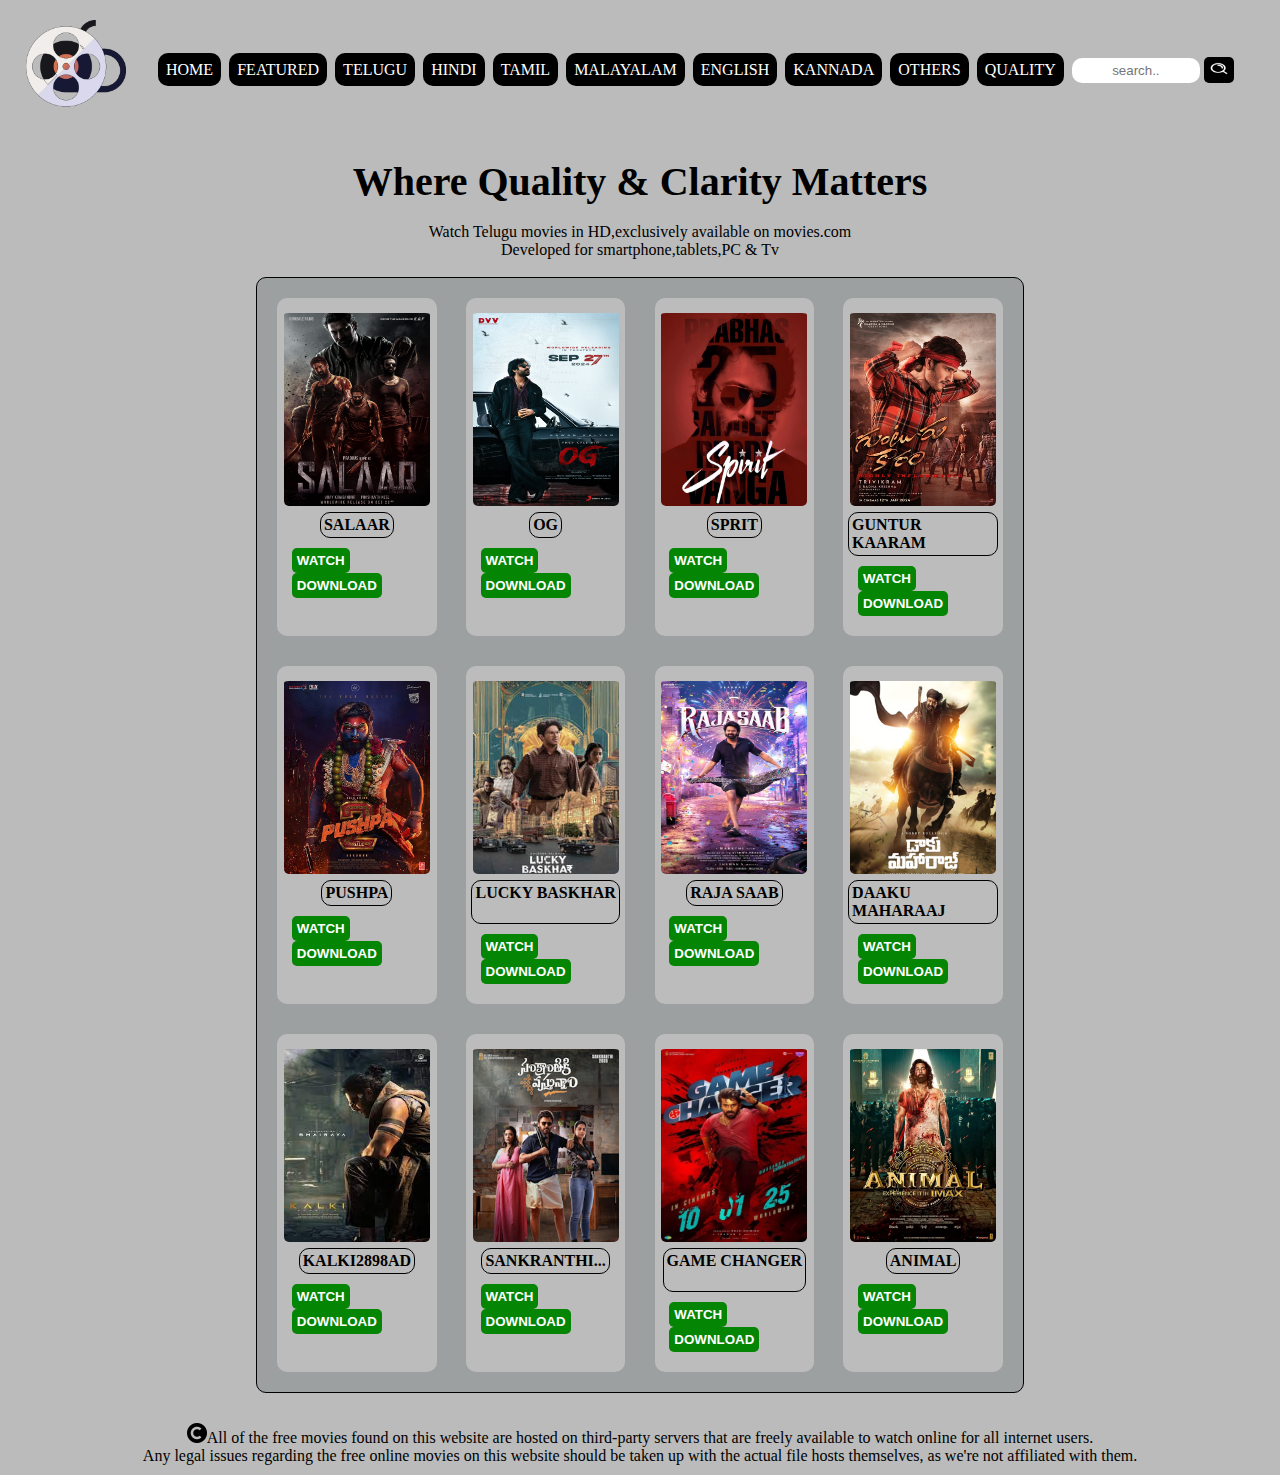
<file: homepage.html>
<!DOCTYPE html>
<html lang="en">
  <head>
    <meta charset="UTF-8" />
    <meta name="viewport" content="width=device-width, initial-scale=1.0" />
    <title>Movies Website</title>
    <link rel="stylesheet" href="home.css" />
    <!-- <link rel="stylesheet" href="https://cdn.jsdelivr.net/npm/bootstrap@4.6.2/dist/css/bootstrap.min.css" 
    integrity="sha384-xOolHFLEh07PJGoPkLv1IbcEPTNtaed2xpHsD9ESMhqIYd0nLMwNLD69Npy4HI+N" 
    crossorigin="anonymous"> -->
  </head>
  <body>
    <header class="container1">
      <img src="movie.png" title="movies" style="height: 100px" id="home" />
      <ul>
        <li><a href="">HOME</a></li>
        <li><a href="#">FEATURED</a></li>
        <li><a href="#">TELUGU</a></li>
        <li><a href="#">HINDI</a></li>
        <li><a href="#">TAMIL</a></li>
        <li><a href="#">MALAYALAM</a></li>
        <li><a href="#">ENGLISH</a></li>
        <li><a href="#">KANNADA</a></li>
        <li><a href="#">OTHERS</a></li>
        <li><a href="#">QUALITY</a></li>
        <div>
          <input
            type="text"
            placeholder="search.."
            id="searchInput"
            name="searchValue"
          />
          <button type="button" id="searchButton">
            <img
              src="search2.png"
              alt=""
              title="search"
              style="height: 13px; width: 20px"
            />
          </button>
        </div>
      </ul>
    </header>
    <!---------------------------------------------------------------------------------------------------------------------------------------------->
    <main style="justify-items: center">
      <article>
        <br />
        <h1>Where Quality & Clarity Matters</h1>
        <br />
        <p>Watch Telugu movies in HD,exclusively available on movies.com</p>
        <p>Developed for smartphone,tablets,PC & Tv</p>
      </article>
      <br />
      <section class="container2">
        <div class="box">
          <div>
            <img
              src="salaar.jpg"
              alt="error.."
              title="Salaar"
              style="height: 200px; width: 150px"
            />
          </div>
          <span style="font-weight: bold">SALAAR</span>
          <div style="padding: 10px">
              <button id="Salaar">WATCH</button>
              <button>DOWNLOAD</button>
          </div>
        </div>

        <div class="box">
          <div>
            <img
              src="OG.jpg"
              alt="error.."
              title="OG"
              style="height: 200px; width: 150px"
            />
          </div>
          <span style="font-weight: bold">OG</span>
          <div style="padding: 10px">
            <button>WATCH</button>
            <button>DOWNLOAD</button>
          </div>
        </div>

        <div class="box">
          <div>
            <img
              src="sprit.jpg"
              alt="error.."
              title="Sprit"
              style="height: 200px; width: 150px"
            />
          </div>
          <span style="font-weight: bold"> SPRIT </span>
          <div style="padding: 10px">
            <button>WATCH</button>
            <button>DOWNLOAD</button>
          </div>
        </div>

        <div class="box">
          <div>
            <img
              src="Guntur_Kaaramr.jpg"
              alt="error.."
              title="Guntur Kaaramr"
              style="height: 200px; width: 150px"
            />
          </div>
          <span style="font-weight: bold">GUNTUR KAARAM</span>
          <div style="padding: 10px">
            <button>WATCH</button>
            <button>DOWNLOAD</button>
          </div>
        </div>

        <div class="box">
          <div>
            <img
              src="pushpa2.jpg"
              alt="error.."
              title="Pushpa"
              style="height: 200px; width: 150px"
            />
          </div>
          <span style="font-weight: bold">PUSHPA</span>
          <div style="padding: 10px">
            <button>WATCH</button>
            <button>DOWNLOAD</button>
          </div>
        </div>

        <div class="box">
          <div>
            <img
              src="luckybaskhar.jpeg"
              alt="error.."
              title="Lucky Baskhar"
              style="height: 200px; width: 150px"
            />
          </div>
          <span style="font-weight: bold">LUCKY BASKHAR</span>
          <div style="padding: 10px">
            <button>WATCH</button>
            <button>DOWNLOAD</button>
          </div>
        </div>

        <div class="box">
          <div>
            <img
              src="raja-saab.jpg"
              alt="error.."
              title="Raja Saab"
              style="height: 200px; width: 150px"
            />
          </div>
          <span style="font-weight: bold">RAJA SAAB</span>
          <div style="padding: 10px">
            <button>WATCH</button>
            <button>DOWNLOAD</button>
          </div>
        </div>

        <div class="box">
          <div>
            <img
              src="daakumaharaaj.jpg"
              alt="error.."
              title="Daaku Maharaaj"
              style="height: 200px; width: 150px"
            />
          </div>
          <span style="font-weight: bold">DAAKU MAHARAAJ</span>
          <div style="padding: 10px">
            <button>WATCH</button>
            <button>DOWNLOAD</button>
          </div>
        </div>

        <div class="box">
          <div>
            <img
              src="kalki2898AD.jpeg"
              alt="error.."
              title="kalki2898AD"
              style="height: 200px; width: 150px"
            />
          </div>
          <span style="font-weight: bold">KALKI2898AD</span>
          <div style="padding: 10px">
            <button>WATCH</button>
            <button>DOWNLOAD</button>
          </div>
        </div>

        <div class="box">
          <div>
            <img
              src="sankranthikivasthunam.jpg"
              alt="error.."
              title="sankranthikivasthunam"
              style="height: 200px; width: 150px"
            />
          </div>
          <span style="font-weight: bold">SANKRANTHI...</span>
          <div style="padding: 10px">
            <button>WATCH</button>
            <button>DOWNLOAD</button>
          </div>
        </div>

        <div class="box">
          <div>
            <img
              src="Game Changer.jpg"
              alt="error.."
              title="Game Changer"
              style="height: 200px; width: 150px"
            />
          </div>
          <span style="font-weight: bold">GAME CHANGER</span>
          <div style="padding: 10px">
            <button>WATCH</button>
            <button>DOWNLOAD</button>
          </div>
        </div>

        <div class="box">
          <div>
            <img
              src="Animal.jpg"
              alt="error.."
              title="Animal"
              style="height: 200px; width: 150px"
            />
          </div>
          <span style="font-weight: bold"> ANIMAL </span>
          <div style="padding: 10px">
            <button>WATCH</button>
            <button>DOWNLOAD</button>
          </div>
        </div>
      </section>
      <!---------------------------------------------------------------------------------------------------------------------------------------------->
      <footer>
        <div>
          <p>
            <img
              src="copyright.png"
              alt=""
              title="copyright"
              style="height: 20px"
            />All of the free movies found on this website are hosted on
            third-party servers that are freely available to watch online for
            all internet users.<br />
            Any legal issues regarding the free online movies on this website
            should be taken up with the actual file hosts themselves, as we're
            not affiliated with them.
          </p>
        </div>
      </footer>
    </main>
  </body>
  <script src="home.js"></script>
</html>
</file>
<file: home.css>
* {
  margin: 0px;
  padding: 0px;
  box-sizing: border-box;
}
body {
  user-select: none;
  max-width: 100vw;
  max-height: 100vh;
  background-color: #bbb;
}
/* ---------------------------------------------------------------------------------------------- */
.container1 {
  width: 100%;
  display: flex;
  flex-wrap: wrap;
  /* background-color: rgb(133, 126, 126); */
  background-color: #bbb;
  justify-content: space-around;
  align-items: center;
  border-radius: 0px 0px 50px 50px;
}
/* ----------------------------------------------------------------------------------------------- */
ul {
  display: flex;
  flex-wrap: wrap;
  width: 90%;
  justify-content: space-between;
  align-items: center;
  padding: 20px;
}
/* ------------------------------------------------------------------------------------------------ */
li {
  list-style: none;
}
li > a {
  flex-wrap: wrap;
  background-color: black;
  color: white;
  font-size: 1rem;
  padding: 8px;
  border-radius: 10px;
  cursor: pointer;
  transition: all 0.3s ease;
  text-decoration: none;
}

li > a:hover {
  transform: scale(1.1);
  background-color: transparent;
  color: black;
  border: 1px solid black;
}
li > a:active {
  opacity: 0.5;
}
/* --------------------------------------------------------------------------------------------------- */
input {
  flex-wrap: wrap;
  width: 8rem;
  padding: 5px;
  border-radius: 10px;
  border: none;
  text-align: center;
}
/* --------------------------------------------------------------------------------------------------- */
button {
  flex-wrap: wrap;
  background-color: black;
  color: white;
  font-weight: bold;
  padding: 5px;
  border-radius: 5px;
  border: none;
  cursor: pointer;
  transition: all 0.4s ease;
}
button:hover {
  border-radius: 15px;
  background-color: transparent;
  border: 1px solid black;
}
button:active {
  opacity: 0.5;
}
/* --------------------------------------------------------------------------------------------------- */
img {
  cursor: pointer;
}
/* --------------------------------------------------------------------------------------------------- */
article {
  display: flex;
  flex-direction: column;
  align-items: center;
  text-align: justify;
}
h1 {
  font-size: 40px;
}
/* --------------------------------------------------------------------------------------------------- */
.container2 {
  width: 60vw;
  height: fit-content;
  background-color: rgb(156, 160, 160);
  display: flex;
  flex-wrap: wrap;
  justify-content: space-between;
  border: 1px solid;
  padding: 20px;
  border-radius: 10px;
  row-gap: 30px;
}
.box {
  flex-wrap: wrap;
  display: flex;
  flex-direction: column;
  align-content: center;
  align-items: center;
  background-color: rgb(188, 188, 188);
  padding: 10px;
  border-radius: 10px;
  transition: all 1s ease;
}
.box:hover {
  transform: scale(0.9);
}

.box > div > img {
  border-radius: 7px;
  padding: 2px;
  padding-top: 5px;
}
.box > div > button {
  background-color: rgb(4, 134, 4);
  transition: all 0.1s ease;
}

span {
  background-color: transparent;
  border: 1px solid;
  border-radius: 10px;
  padding: 3px;
}

footer {
  width: 100%;
  /* background-color: rgb(133, 126, 126); */
  background-color: #bbb;

  text-align: center;
  margin-top: 20px;
  padding: 10px;
  border-radius: 50px 50px 0px 0px;
}

/* a>button{
    background-color: rgb(4, 134, 4);
    transition: all 0.1s ease;

} */
/* Mobile Devices (up to 480px) */
@media only screen and (max-width: 480px) {
  body {
    max-height: none; /* Allow scrolling on smaller screens */
  }

  .container1 {
    flex-direction: column; /* Stack items vertically */
    border-radius: 0px 0px 30px 30px; /* Slightly smaller radius */
    padding: 10px;
  }

  ul {
    flex-direction: column; /* Vertical navigation */
    width: 100%;
    padding: 10px;
  }

  li > a {
    font-size: 0.9rem; /* Slightly smaller text */
    padding: 6px;
    margin: 5px 0; /* Add spacing between items */
  }

  input {
    width: 6rem; /* Smaller input field */
  }

  .container2 {
    width: 90vw; /* Wider to fit small screens */
    padding: 10px;
    row-gap: 20px;
  }

  .box {
    width: 100%; /* Full width for movie boxes */
    margin-bottom: 15px;
  }

  h1 {
    font-size: 24px; /* Smaller heading */
  }

  footer {
    padding: 8px;
    font-size: 0.85rem;
  }
}

/* Tablets (481px to 768px) */
@media only screen and (min-width: 481px) and (max-width: 768px) {
  .container1 {
    flex-wrap: wrap;
    padding: 15px;
  }

  ul {
    width: 95%;
    justify-content: space-around; /* Spread items evenly */
  }

  li > a {
    font-size: 1rem;
    padding: 7px;
  }

  input {
    width: 7rem;
  }

  .container2 {
    width: 80vw;
    padding: 15px;
    justify-content: space-around;
  }

  .box {
    width: 45%; /* Two boxes per row */
  }

  h1 {
    font-size: 32px;
  }

  footer {
    padding: 10px;
  }
}

/* Large Screens (above 768px) */
@media only screen and (min-width: 769px) {
  .container1 {
    padding: 20px;
  }

  ul {
    width: 90%;
  }

  .container2 {
    width: 60vw; /* Maintain original width */
    padding: 20px;
  }

  .box {
    width: 22%; /* Four boxes per row */
  }

  h1 {
    font-size: 40px; /* Original size */
  }
}
</file>
